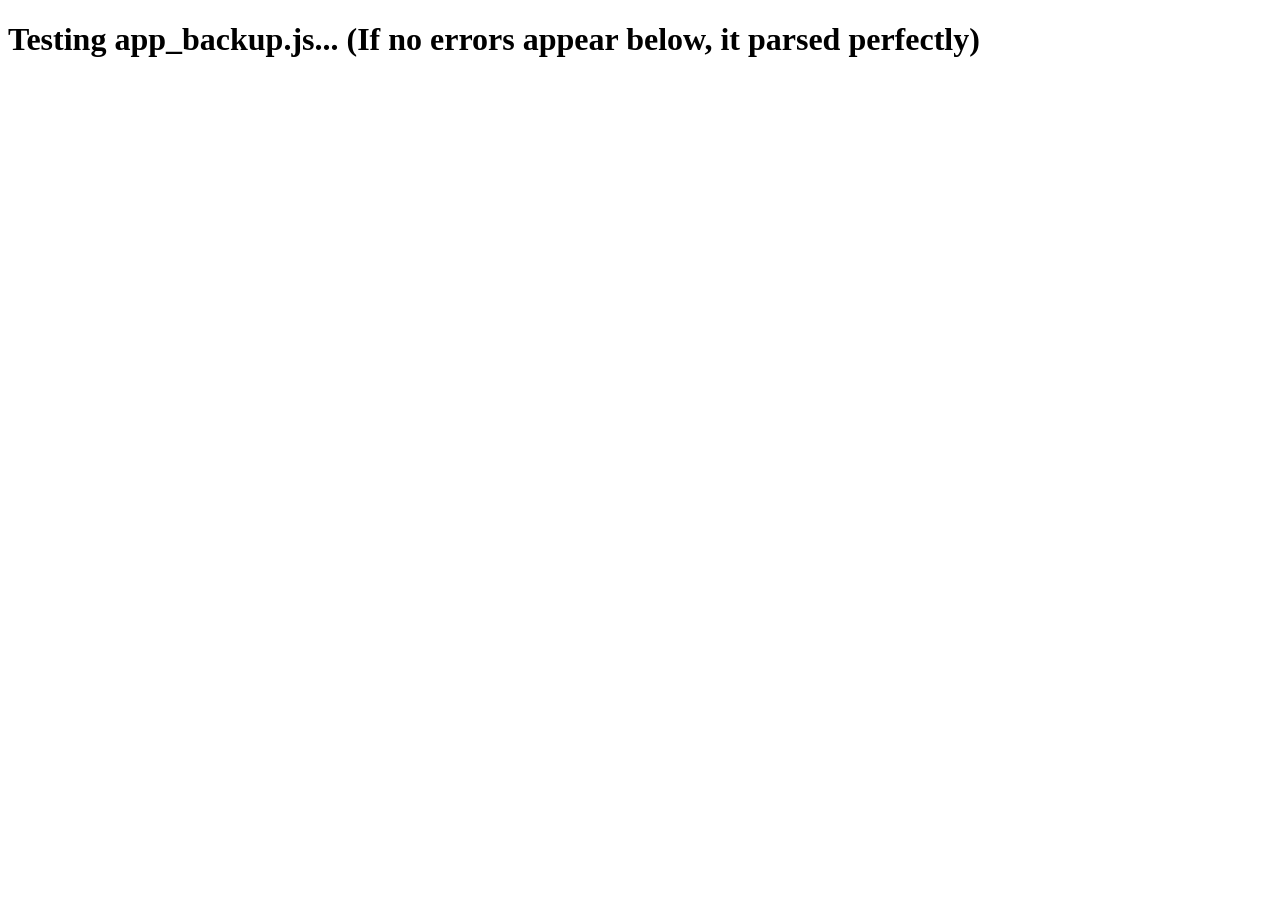
<file: frontend/test.html>
<!DOCTYPE html>
<html>
<head>
    <title>JS Syntax Error Trapper</title>
    <script>
        window.onerror = function(msg, url, line, col, error) {
            document.body.innerHTML += "<h1 style='color:red;'>ERROR: " + msg + " at " + line + ":" + col + "</h1>";
            if (error && error.stack) {
                document.body.innerHTML += "<pre>" + error.stack + "</pre>";
            }
            return false;
        };
        window.addEventListener('error', function(e) {
            if (e.target.tagName && e.target.tagName.toLowerCase() === 'script') {
                document.body.innerHTML += "<h1 style='color:red;'>SCRIPT LOAD ERROR on " + e.target.src + "</h1>";
            }
        }, true);
    </script>
    <script src="app_backup.js"></script>
</head>
<body>
    <h1>Testing app_backup.js... (If no errors appear below, it parsed perfectly)</h1>
</body>
</html>
</file>
